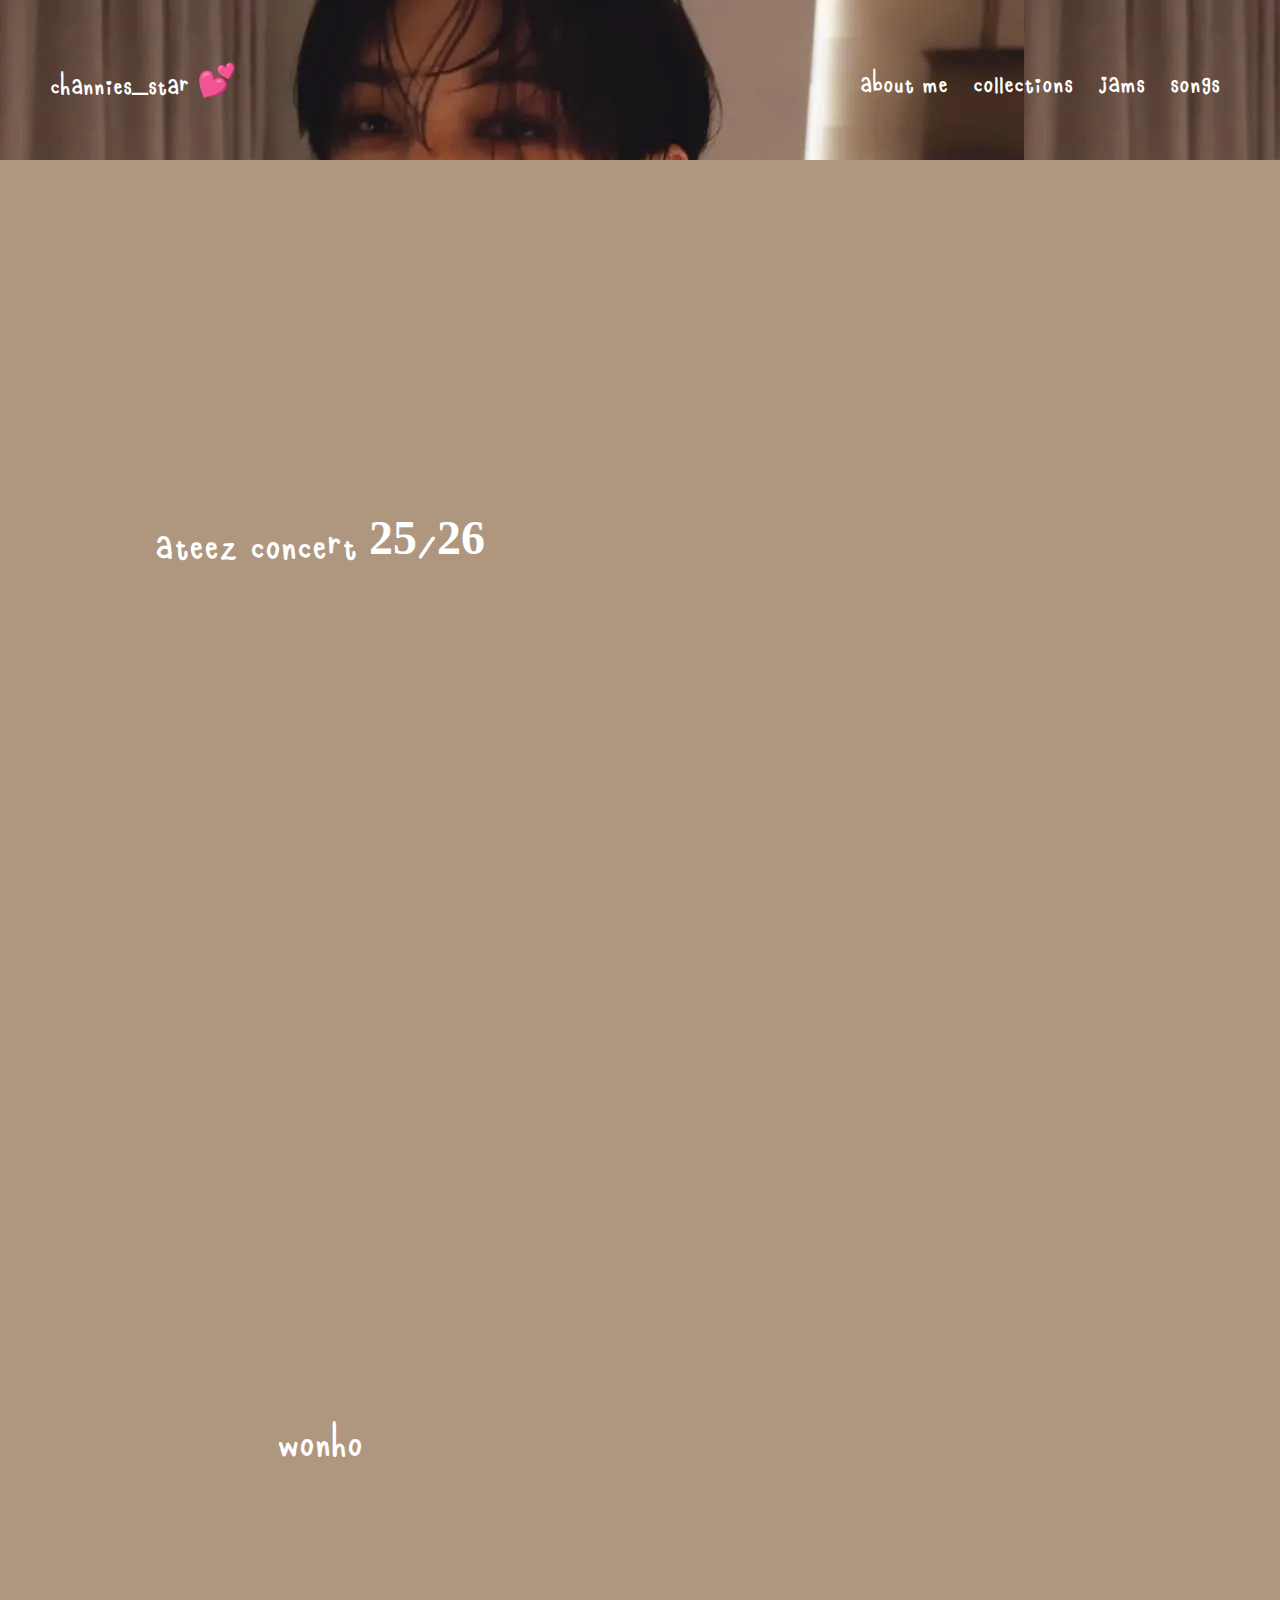
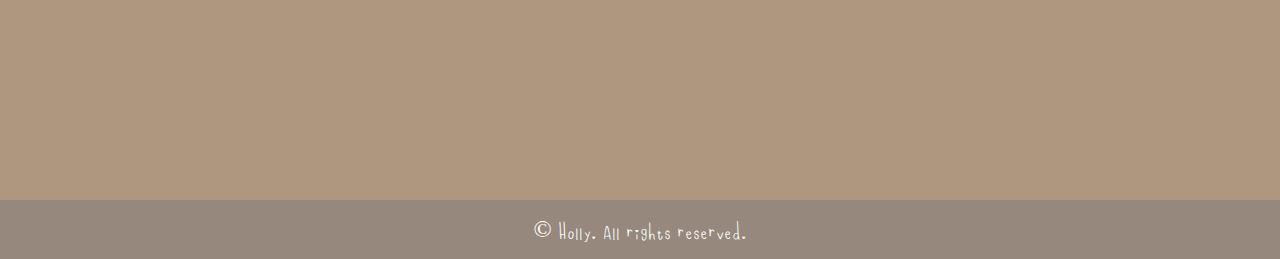
<file: jams.html>
<!DOCTYPE html>
<html lang="en">

<head>
<meta charset="UTF-8">
    <meta name="viewport" content="width=device-width, initial-scale=1.0">
    <title>Channies_star's jams</title>
    <!-- links to CSS -->
    <link rel="stylesheet" href="jam.css">
</head>

<body>

    <nav>
        <div>
            <h1 class="header"><a href="index.html">channies_star 💕</a></h1>
        </div>
        <div class="right">
            <a href="index.html#about-me">about me</a>
            <a href="collections.html">collections</a>
            <a href="jams.html">jams</a>
            <a href="projects.html">songs</a>
        </div>
    </nav>

    <section id="jams">
        <h1 id="my-playlists">ateez concert 25/26</h1>
        <iframe data-testid="embed-iframe" 
        style="border-radius:12px" 
        src="https://open.spotify.com/embed/playlist/7jUdnB4hUaQawC8WUBibAa?utm_source=generator&theme=0" 
        width="50%" 
        height="352" 
        frameBorder="0" 
        allowfullscreen="" 
        allow="autoplay; clipboard-write; encrypted-media; fullscreen; picture-in-picture" 
        loading="lazy">
    </iframe>
    </section>

    <section id="jams">
        <h1 id="my-playlists">wonho</h1>
        <iframe data-testid="embed-iframe" 
        style="border-radius:12px" 
        src="https://open.spotify.com/embed/playlist/0qxaHZ6Po0kvG2f2bhYtbg?utm_source=generator&theme=0" 
        width="50%" 
        height="352" 
        frameBorder="0" 
        allowfullscreen="" 
        allow="autoplay; clipboard-write; encrypted-media; fullscreen; picture-in-picture" 
        loading="lazy">

        </iframe>
    </section>

    <footer>
        <p id="footer">&copy; Holly. All rights reserved.</p>
    </footer>

</body>
</html>
</file>
<file: jam.css>
* {
    margin: 0;
    padding: 0;
    box-sizing: border-box;
}

html {
    scroll-behavior: smooth;
    scroll-padding-top: 10rem;
}

/** fonts **/
@font-face {
    font-family: 'cute';
    src: url(Fonts/CuteFont-Regular.otf);
}

@font-face {
    font-family: 'fun';
    src: url(Fonts/PlaywriteDEGrund-VariableFont_wght.ttf);
}

/** text decorations**/
a {
    text-decoration: none;
    font-weight: bold;
}

h1 a {
    text-decoration: none;
    color: white
}

/** navigation bar **/

nav {
    background-image: url(Images/Header.webp);
    display: flex;
    justify-content: space-between;
    padding: 0 3.125rem;
    height: 10rem;
    align-items: center;
    position: fixed;
    top: 0;
    width: 100%;
    z-index: 1000;
}

nav .right {
    display: flex;
    gap: 5px;
}

nav .right a {
    font-family: 'cute';
    color: white;
    margin: 0 0.625rem;
    font-size: 2rem;
}

/** section jams **/

#jams {
    background-color: #ae967f;
    padding-top: 12rem;
    padding-bottom: 1rem;
    min-height: 100vh;
    display: flex;
    justify-content: center;
    align-items: center;
    text-align: center;
}


/* Images */

#channie {
    height: 15rem;
    width: 15rem;
    border-radius: 50%;
}

/** footer **/

footer {
    background-color: #96887c;
    text-align: center;
    padding: 1rem 0;
    font-size: 0.875rem;
}

#footer {
    font-family: 'cute';
    color: white;
    font-size: 1.5rem;
}

/** font classes for different parts of website **/

#my-playlists {
    font-family: 'cute';
    color: white;
    text-align: center;
    font-size: 3rem;
    padding: 4rem;
}

.header {
    font-family: 'cute';
    color: white;
}
</file>
